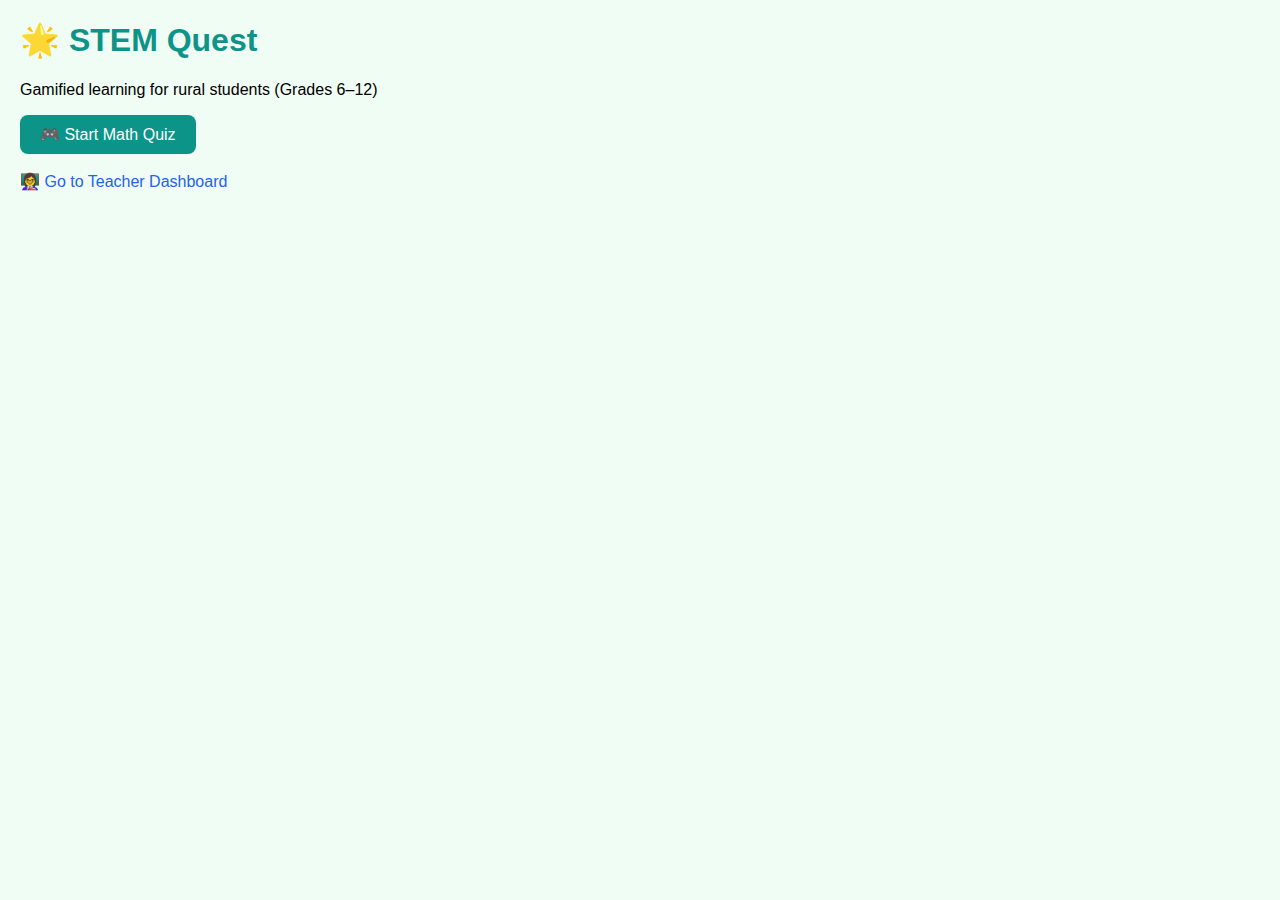
<file: index.html>
<!DOCTYPE html>
<html lang="en">
<head>
  <meta charset="UTF-8">
  <meta name="viewport" content="width=device-width, initial-scale=1.0">
  <title>STEM Quest</title>
  <link rel="manifest" href="manifest.json">
  <meta name="theme-color" content="#0d9488">
  <link rel="stylesheet" href="style.css">
</head>
<body>
  <h1>🌟 STEM Quest</h1>
  <p>Gamified learning for rural students (Grades 6–12)</p>
  
  <button onclick="startQuiz()">🎮 Start Math Quiz</button>
  <br><br>
  <a href="teacher.html">👩‍🏫 Go to Teacher Dashboard</a>
  
  <script src="app.js"></script>
  <script>
    if ('serviceWorker' in navigator) {
      navigator.serviceWorker.register('/sw.js');
    }
  </script>
</body>
</html>
</file>
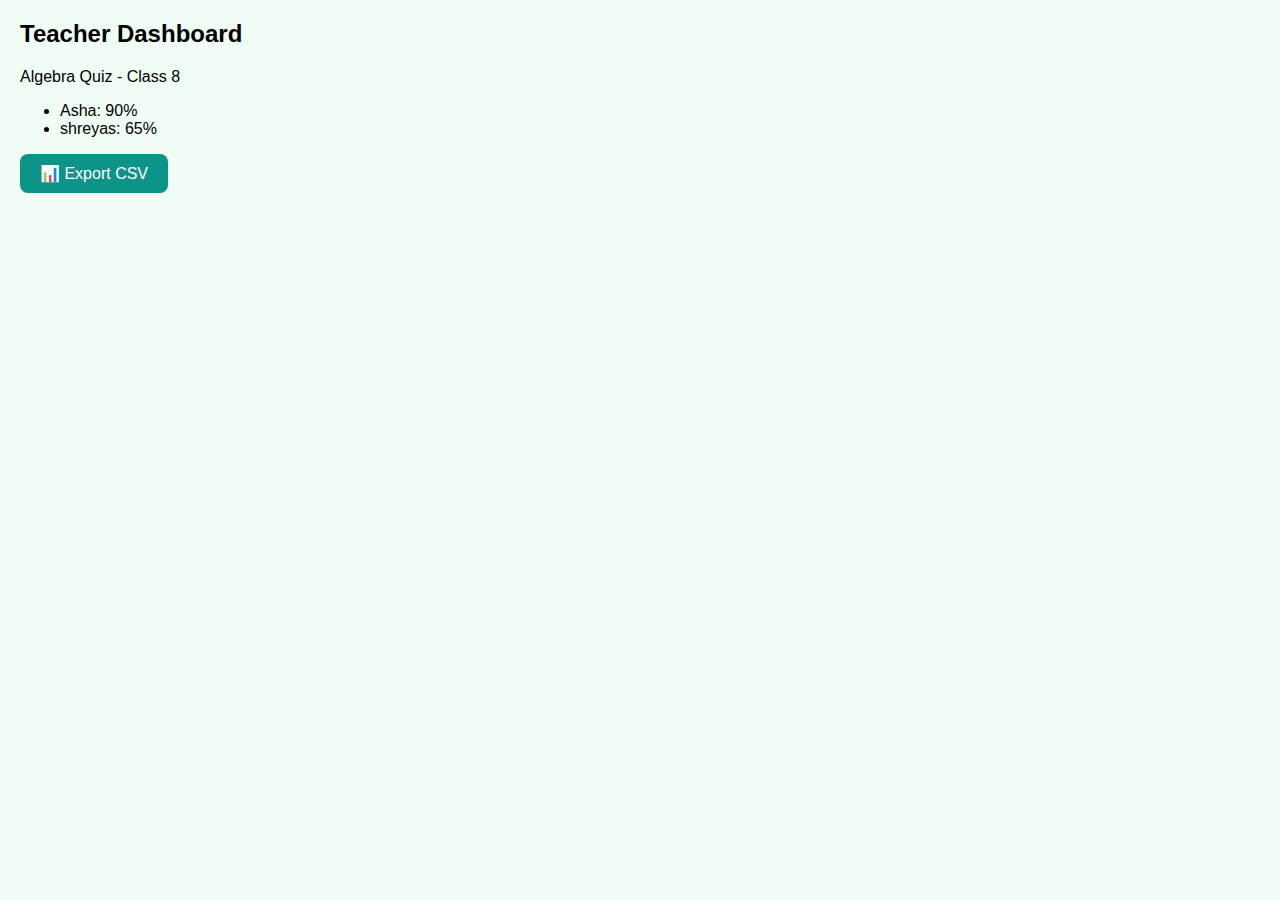
<file: teacher.html>
<!DOCTYPE html>
<html lang="en">
<head>
  <meta charset="UTF-8">
  <meta name="viewport" content="width=device-width, initial-scale=1.0">
  <title>Teacher Dashboard</title>
  <link rel="stylesheet" href="style.css">
</head>
<body>
  <h2>Teacher Dashboard</h2>
  <p>Algebra Quiz - Class 8</p>
  <ul>
    <li>Asha: 90%</li>
    <li>shreyas: 65%</li>
  </ul>
  <button onclick="exportCSV()">📊 Export CSV</button>

  <script>
    function exportCSV(){
      const rows = [["Student","Score"],["Asha","90%"],["Ravi","65%"]];
      const csv = rows.map(r => r.join(",")).join("\n");
      const blob = new Blob([csv], {type:"text/csv"});
      const a = document.createElement("a");
      a.href = URL.createObjectURL(blob);
      a.download = "report.csv";
      a.click();
    }
  </script>
</body>
</html>
</file>
<file: style.css>
body { font-family: Arial, sans-serif; margin: 20px; background: #f0fdf4; }
h1 { color: #0d9488; }
button { padding: 10px 20px; border-radius: 8px; border: none; background: #0d9488; color: white; font-size: 16px; cursor: pointer; }
a { color: #2563eb; text-decoration: none; font-size: 16px; }
</file>
